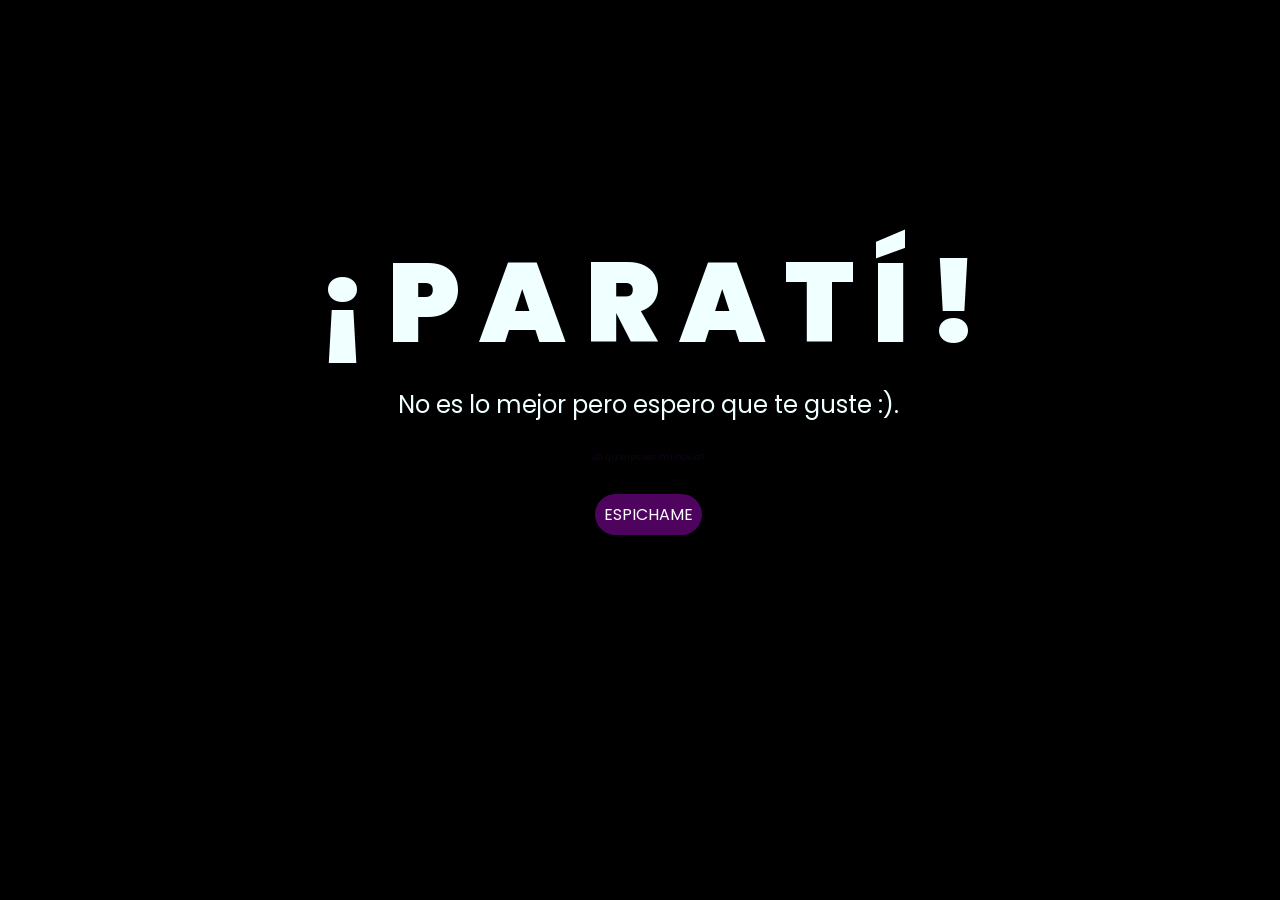
<file: flores-amarillas-tres-main/index.html>
<!DOCTYPE html>
<html lang="es">

<head>
    <meta charset="UTF-8">
    <meta http-equiv="X-UA-Compatible" content="IE=edge">
    <meta name="viewport" content="width=device-width, initial-scale=1.0">
    <link rel="stylesheet" href="css/style.css">
    <link rel="icon" href="img/Nico.png" type="image/x-icon">
    <title>TE AMOO ❣️</title>
</head>

<body>
    <div class="greetings">
        <span>¡</span>
        <span>P</span>
        <span>A</span>
        <span>R</span>
        <span>A</span>
        <span>T</span>
        <span>Í</span>
        <span>!</span>
    </div>
    <div class="description">
        <span>No es lo mejor pero espero que te guste :).</span>
    </div>
    <div class="description">
        <p>¿Si quieres ser mi novia?</p> 
    </div>
    <div class="button">
        <button class="botones">
            <a href="flower.html" style="color: #fff;">ESPICHAME</a>
        </button>
    </div>

</body>

</html>
</file>
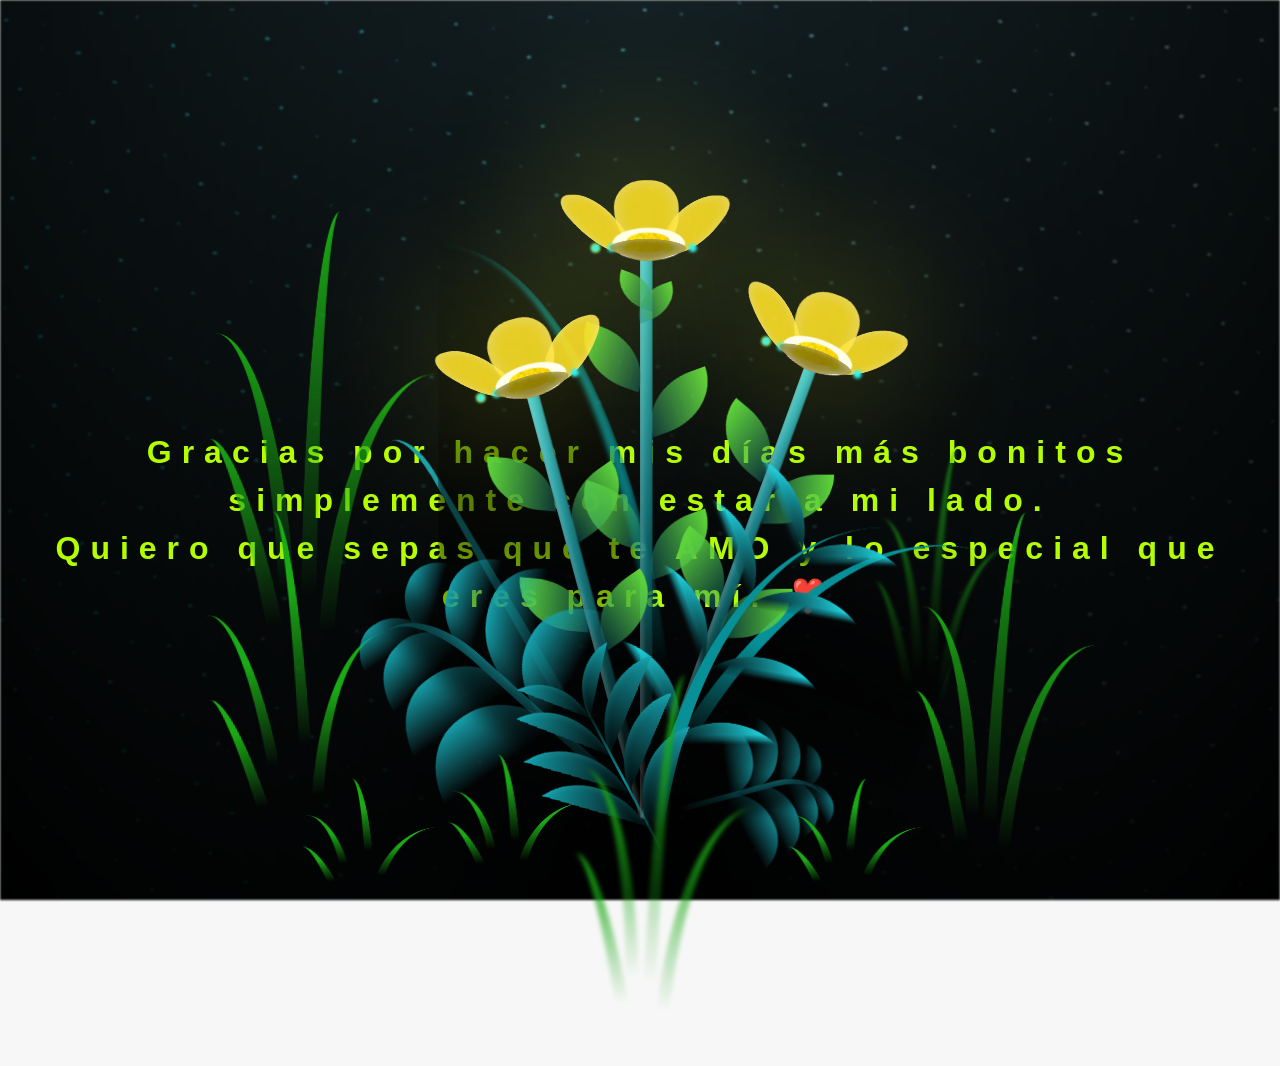
<file: flores-amarillas-tres-main/flower.html>
<!DOCTYPE html>
<html lang="es">
  <head>
    <meta charset="UTF-8" />
    <meta http-equiv="X-UA-Compatible" content="IE=edge" />
    <meta name="viewport" content="width=device-width, initial-scale=1.0" />
    <link rel="stylesheet" href="css/main.css" />
    <link rel="icon" href="img/Nico.png" type="image/x-icon" />
    <title>Flower</title>
  </head>
  <body class="container">
    <audio src="sound/Saiko - COSAS QUE NO TE DIJE (Official Video) - Saiko.mp3" autoplay></audio>
    <div id="lyrics">
     
    </div>
    <h1 class="titulo">Gracias por hacer mis días más bonitos simplemente con estar a mi lado.<br>
        Quiero que sepas que te AMO y lo especial que eres para mí. ❣️</h1>
  
    <div class="night"></div>
    <div class="flowers">
      <div class="flower flower--1">
        <div class="flower__leafs flower__leafs--1">
          <div class="flower__leaf flower__leaf--1"></div>
          <div class="flower__leaf flower__leaf--2"></div>
          <div class="flower__leaf flower__leaf--3"></div>
          <div class="flower__leaf flower__leaf--4"></div>
          <div class="flower__white-circle"></div>

          <div class="flower__light flower__light--1"></div>
          <div class="flower__light flower__light--2"></div>
          <div class="flower__light flower__light--3"></div>
          <div class="flower__light flower__light--4"></div>
          <div class="flower__light flower__light--5"></div>
          <div class="flower__light flower__light--6"></div>
          <div class="flower__light flower__light--7"></div>
          <div class="flower__light flower__light--8"></div>
        </div>
        <div class="flower__line">
          <div class="flower__line__leaf flower__line__leaf--1"></div>
          <div class="flower__line__leaf flower__line__leaf--2"></div>
          <div class="flower__line__leaf flower__line__leaf--3"></div>
          <div class="flower__line__leaf flower__line__leaf--4"></div>
          <div class="flower__line__leaf flower__line__leaf--5"></div>
          <div class="flower__line__leaf flower__line__leaf--6"></div>
        </div>
      </div>

      <div class="flower flower--2">
        <div class="flower__leafs flower__leafs--2">
          <div class="flower__leaf flower__leaf--1"></div>
          <div class="flower__leaf flower__leaf--2"></div>
          <div class="flower__leaf flower__leaf--3"></div>
          <div class="flower__leaf flower__leaf--4"></div>
          <div class="flower__white-circle"></div>

          <div class="flower__light flower__light--1"></div>
          <div class="flower__light flower__light--2"></div>
          <div class="flower__light flower__light--3"></div>
          <div class="flower__light flower__light--4"></div>
          <div class="flower__light flower__light--5"></div>
          <div class="flower__light flower__light--6"></div>
          <div class="flower__light flower__light--7"></div>
          <div class="flower__light flower__light--8"></div>
        </div>
        <div class="flower__line">
          <div class="flower__line__leaf flower__line__leaf--1"></div>
          <div class="flower__line__leaf flower__line__leaf--2"></div>
          <div class="flower__line__leaf flower__line__leaf--3"></div>
          <div class="flower__line__leaf flower__line__leaf--4"></div>
        </div>
      </div>

      <div class="flower flower--3">
        <div class="flower__leafs flower__leafs--3">
          <div class="flower__leaf flower__leaf--1"></div>
          <div class="flower__leaf flower__leaf--2"></div>
          <div class="flower__leaf flower__leaf--3"></div>
          <div class="flower__leaf flower__leaf--4"></div>
          <div class="flower__white-circle"></div>

          <div class="flower__light flower__light--1"></div>
          <div class="flower__light flower__light--2"></div>
          <div class="flower__light flower__light--3"></div>
          <div class="flower__light flower__light--4"></div>
          <div class="flower__light flower__light--5"></div>
          <div class="flower__light flower__light--6"></div>
          <div class="flower__light flower__light--7"></div>
          <div class="flower__light flower__light--8"></div>
        </div>
        <div class="flower__line">
          <div class="flower__line__leaf flower__line__leaf--1"></div>
          <div class="flower__line__leaf flower__line__leaf--2"></div>
          <div class="flower__line__leaf flower__line__leaf--3"></div>
          <div class="flower__line__leaf flower__line__leaf--4"></div>
        </div>
      </div>

      <div class="grow-ans" style="--d: 1.2s">
        <div class="flower__g-long">
          <div class="flower__g-long__top"></div>
          <div class="flower__g-long__bottom"></div>
        </div>
      </div>

      <div class="growing-grass">
        <div class="flower__grass flower__grass--1">
          <div class="flower__grass--top"></div>
          <div class="flower__grass--bottom"></div>
          <div class="flower__grass__leaf flower__grass__leaf--1"></div>
          <div class="flower__grass__leaf flower__grass__leaf--2"></div>
          <div class="flower__grass__leaf flower__grass__leaf--3"></div>
          <div class="flower__grass__leaf flower__grass__leaf--4"></div>
          <div class="flower__grass__leaf flower__grass__leaf--5"></div>
          <div class="flower__grass__leaf flower__grass__leaf--6"></div>
          <div class="flower__grass__leaf flower__grass__leaf--7"></div>
          <div class="flower__grass__leaf flower__grass__leaf--8"></div>
          <div class="flower__grass__overlay"></div>
        </div>
      </div>

      <div class="growing-grass">
        <div class="flower__grass flower__grass--2">
          <div class="flower__grass--top"></div>
          <div class="flower__grass--bottom"></div>
          <div class="flower__grass__leaf flower__grass__leaf--1"></div>
          <div class="flower__grass__leaf flower__grass__leaf--2"></div>
          <div class="flower__grass__leaf flower__grass__leaf--3"></div>
          <div class="flower__grass__leaf flower__grass__leaf--4"></div>
          <div class="flower__grass__leaf flower__grass__leaf--5"></div>
          <div class="flower__grass__leaf flower__grass__leaf--6"></div>
          <div class="flower__grass__leaf flower__grass__leaf--7"></div>
          <div class="flower__grass__leaf flower__grass__leaf--8"></div>
          <div class="flower__grass__overlay"></div>
        </div>
      </div>

      <div class="grow-ans" style="--d: 2.4s">
        <div class="flower__g-right flower__g-right--1">
          <div class="leaf"></div>
        </div>
      </div>

      <div class="grow-ans" style="--d: 2.8s">
        <div class="flower__g-right flower__g-right--2">
          <div class="leaf"></div>
        </div>
      </div>

      <div class="grow-ans" style="--d: 2.8s">
        <div class="flower__g-front">
          <div
            class="flower__g-front__leaf-wrapper flower__g-front__leaf-wrapper--1"
          >
            <div class="flower__g-front__leaf"></div>
          </div>
          <div
            class="flower__g-front__leaf-wrapper flower__g-front__leaf-wrapper--2"
          >
            <div class="flower__g-front__leaf"></div>
          </div>
          <div
            class="flower__g-front__leaf-wrapper flower__g-front__leaf-wrapper--3"
          >
            <div class="flower__g-front__leaf"></div>
          </div>
          <div
            class="flower__g-front__leaf-wrapper flower__g-front__leaf-wrapper--4"
          >
            <div class="flower__g-front__leaf"></div>
          </div>
          <div
            class="flower__g-front__leaf-wrapper flower__g-front__leaf-wrapper--5"
          >
            <div class="flower__g-front__leaf"></div>
          </div>
          <div
            class="flower__g-front__leaf-wrapper flower__g-front__leaf-wrapper--6"
          >
            <div class="flower__g-front__leaf"></div>
          </div>
          <div
            class="flower__g-front__leaf-wrapper flower__g-front__leaf-wrapper--7"
          >
            <div class="flower__g-front__leaf"></div>
          </div>
          <div
            class="flower__g-front__leaf-wrapper flower__g-front__leaf-wrapper--8"
          >
            <div class="flower__g-front__leaf"></div>
          </div>
          <div class="flower__g-front__line"></div>
        </div>
      </div>

      <div class="grow-ans" style="--d: 3.2s">
        <div class="flower__g-fr">
          <div class="leaf"></div>
          <div class="flower__g-fr__leaf flower__g-fr__leaf--1"></div>
          <div class="flower__g-fr__leaf flower__g-fr__leaf--2"></div>
          <div class="flower__g-fr__leaf flower__g-fr__leaf--3"></div>
          <div class="flower__g-fr__leaf flower__g-fr__leaf--4"></div>
          <div class="flower__g-fr__leaf flower__g-fr__leaf--5"></div>
          <div class="flower__g-fr__leaf flower__g-fr__leaf--6"></div>
          <div class="flower__g-fr__leaf flower__g-fr__leaf--7"></div>
          <div class="flower__g-fr__leaf flower__g-fr__leaf--8"></div>
        </div>
      </div>

      <div class="long-g long-g--0">
        <div class="grow-ans" style="--d: 3s">
          <div class="leaf leaf--0"></div>
        </div>
        <div class="grow-ans" style="--d: 2.2s">
          <div class="leaf leaf--1"></div>
        </div>
        <div class="grow-ans" style="--d: 3.4s">
          <div class="leaf leaf--2"></div>
        </div>
        <div class="grow-ans" style="--d: 3.6s">
          <div class="leaf leaf--3"></div>
        </div>
      </div>

      <div class="long-g long-g--1">
        <div class="grow-ans" style="--d: 3.6s">
          <div class="leaf leaf--0"></div>
        </div>
        <div class="grow-ans" style="--d: 3.8s">
          <div class="leaf leaf--1"></div>
        </div>
        <div class="grow-ans" style="--d: 4s">
          <div class="leaf leaf--2"></div>
        </div>
        <div class="grow-ans" style="--d: 4.2s">
          <div class="leaf leaf--3"></div>
        </div>
      </div>

      <div class="long-g long-g--2">
        <div class="grow-ans" style="--d: 4s">
          <div class="leaf leaf--0"></div>
        </div>
        <div class="grow-ans" style="--d: 4.2s">
          <div class="leaf leaf--1"></div>
        </div>
        <div class="grow-ans" style="--d: 4.4s">
          <div class="leaf leaf--2"></div>
        </div>
        <div class="grow-ans" style="--d: 4.6s">
          <div class="leaf leaf--3"></div>
        </div>
      </div>

      <div class="long-g long-g--3">
        <div class="grow-ans" style="--d: 4s">
          <div class="leaf leaf--0"></div>
        </div>
        <div class="grow-ans" style="--d: 4.2s">
          <div class="leaf leaf--1"></div>
        </div>
        <div class="grow-ans" style="--d: 3s">
          <div class="leaf leaf--2"></div>
        </div>
        <div class="grow-ans" style="--d: 3.6s">
          <div class="leaf leaf--3"></div>
        </div>
      </div>

      <div class="long-g long-g--4">
        <div class="grow-ans" style="--d: 4s">
          <div class="leaf leaf--0"></div>
        </div>
        <div class="grow-ans" style="--d: 4.2s">
          <div class="leaf leaf--1"></div>
        </div>
        <div class="grow-ans" style="--d: 3s">
          <div class="leaf leaf--2"></div>
        </div>
        <div class="grow-ans" style="--d: 3.6s">
          <div class="leaf leaf--3"></div>
        </div>
      </div>

      <div class="long-g long-g--5">
        <div class="grow-ans" style="--d: 4s">
          <div class="leaf leaf--0"></div>
        </div>
        <div class="grow-ans" style="--d: 4.2s">
          <div class="leaf leaf--1"></div>
        </div>
        <div class="grow-ans" style="--d: 3s">
          <div class="leaf leaf--2"></div>
        </div>
        <div class="grow-ans" style="--d: 3.6s">
          <div class="leaf leaf--3"></div>
        </div>
      </div>

      <div class="long-g long-g--6">
        <div class="grow-ans" style="--d: 4.2s">
          <div class="leaf leaf--0"></div>
        </div>
        <div class="grow-ans" style="--d: 4.4s">
          <div class="leaf leaf--1"></div>
        </div>
        <div class="grow-ans" style="--d: 4.6s">
          <div class="leaf leaf--2"></div>
        </div>
        <div class="grow-ans" style="--d: 4.8s">
          <div class="leaf leaf--3"></div>
        </div>
      </div>

      <div class="long-g long-g--7">
        <div class="grow-ans" style="--d: 3s">
          <div class="leaf leaf--0"></div>
        </div>
        <div class="grow-ans" style="--d: 3.2s">
          <div class="leaf leaf--1"></div>
        </div>
        <div class="grow-ans" style="--d: 3.5s">
          <div class="leaf leaf--2"></div>
        </div>
        <div class="grow-ans" style="--d: 3.6s">
          <div class="leaf leaf--3"></div>
        </div>
      </div>
    </div>
    <script src="anim.js"></script>
    <script src="main.js"></script>
  </body>
</html>
</file>
<file: flores-amarillas-tres-main/css/style.css>
@import url('https://fonts.googleapis.com/css2?family=Poppins:ital,wght@0,500;1,900&display=swap');
*{
    font-family: 'Poppins',cursive;
}
body{
    color: azure;
    width: 100%;
    height: 82vh;
    display: flex;
    flex-direction: column;
    align-items: center;
    justify-content: center;
    background-color: black;
    /* padding-top: -30; */
}

.botones{
    padding: 9px;
    border-radius: 80px;
    background-color: transparent;
    border: none;
}

.botones a{
    background-color: #4e035e;
    padding: 9px;
    border-radius: 80px;
    -webkit-border-radius: 80px;
    -moz-border-radius: 80px;
    -ms-border-radius: 80px;
    -o-border-radius: 80px;

}

.botones a:focus{
    background-color: rgb(50, 194, 194);
}

.greetings{
    font-size: 7rem;
    font-weight: 900;
}
.greetings > span{
    animation: glow 2.5s ease-in-out infinite;
}
@keyframes glow{
    0%, 100%{
        color: #43006c;
        text-shadow: 0 0 12px #5800a0, 0 0 50px #d63939, 0 0 100px #490476;
    }
    10%, 90%{
        color: #111;
        text-shadow: none;
    }
}
.greetings > span:nth-child(2){
    animation-delay: .2s ;
}
.greetings > span:nth-child(3){
    animation-delay: .4s ;
}
.greetings > span:nth-child(4){
    animation-delay: .6s;
}
.greetings > span:nth-child(5){
    animation-delay: .8s;
}
.greetings > span:nth-child(6){
    animation-delay: 1s;
}
.greetings > span:nth-child(7){
    animation-delay: 1.3s;
}


.description{
    font-size: 1.5rem;
    margin-bottom: 20px;
}

.button a{
    text-decoration: none;
    font-size: 1rem;
    color: #111;
}

@media screen and (max-width:574px){
    .greetings{
        display: block;
        font-size: 4rem;
        font-weight: 800;
        text-align: center;
    }
    .description{
        font-size: 2rem;
    }
    
    .button a{
        font-size: 1rem;
    }
}

p{
    font-size: xx-small;
    color: rgba(25, 2, 38, 0.787);
}
</file>
<file: flores-amarillas-tres-main/css/main.css>
*,
*::after,
*::before {
  padding: 0;
  margin: 0;
  box-sizing: border-box;
}

:root {
  --dark-color: #000;
}

body {
  display: flex;
  align-items: flex-end;
  justify-content: center;
  min-height: 100vh;
  background-color: var(--dark-color);
  overflow: hidden;
  perspective: 1000px;
}

#lyrics {
  font-size: 15px;
  font-family: "Franklin Gothic Medium", "Arial Narrow", Arial, sans-serif;
  color: rgb(255, 255, 255);
  position: absolute;
  margin-bottom: 20%;
  z-index: 1;
  font-weight: unset;
  letter-spacing: 4px;
}
@media only screen and (max-width: 600px) {
  /* Estilos específicos para dispositivos con un ancho máximo de 600px */
  #lyrics {
      font-size: 9px; /* Reduce el tamaño del texto para dispositivos más pequeños */
      margin-bottom: 530px;
      letter-spacing: 3px;
  }

}
.titulo {
  margin-bottom: 280px;
  font-family: "Arial Narrow", Arial, sans-serif;
  color: rgb(179, 255, 0);
  position: absolute;
  font-weight: bold;
  letter-spacing: 10px;
  opacity: 0;
  animation: fadeIn 3s ease-in-out forwards;
  text-align: center;
}
@keyframes fadeIn {
  from {
    opacity: 0;
  }
  to {
    opacity: 1;
  }
}

.night {
  z-index: -1;
  position: absolute;
  left: 50%;
  top: 0;
  transform: translateX(-50%);
  width: 100%;
  height: 100%;
  filter: blur(0.1vmin);
  background-image: radial-gradient(
      ellipse at top,
      transparent 0%,
      var(--dark-color)
    ),
    radial-gradient(
      ellipse at bottom,
      var(--dark-color),
      rgba(145, 233, 255, 0.2)
    ),
    repeating-linear-gradient(
      220deg,
      rgb(0, 0, 0) 0px,
      rgb(0, 0, 0) 19px,
      transparent 19px,
      transparent 22px
    ),
    repeating-linear-gradient(
      189deg,
      rgb(0, 0, 0) 0px,
      rgb(0, 0, 0) 19px,
      transparent 19px,
      transparent 22px
    ),
    repeating-linear-gradient(
      148deg,
      rgb(0, 0, 0) 0px,
      rgb(0, 0, 0) 19px,
      transparent 19px,
      transparent 22px
    ),
    linear-gradient(90deg, rgb(0, 255, 250), rgb(240, 240, 240));
}

.flowers {
  position: relative;
  transform: scale(0.9);
  /*margin-bottom: 100px;
  */
}

@media only screen and (max-width: 600px) {
  /* Estilos específicos para dispositivos con un ancho máximo de 600px */
.flowers {
      font-size: 14px;
      margin-bottom: 35%;
      letter-spacing: 3px;
      transform: scale(1.0);
}

}

.flower {
  position: absolute;
  bottom: 10vmin;
  transform-origin: bottom center;
  z-index: 10;
  --fl-speed: 0.8s;
}
.flower--1 {
  -webkit-animation: moving-flower-1 4s linear infinite;
  animation: moving-flower-1 4s linear infinite;
}
.flower--1 .flower__line {
  height: 70vmin;
  -webkit-animation-delay: 0.3s;
  animation-delay: 0.3s;
}
.flower--1 .flower__line__leaf--1 {
  -webkit-animation: blooming-leaf-right var(--fl-speed) 1.6s backwards;
  animation: blooming-leaf-right var(--fl-speed) 1.6s backwards;
}
.flower--1 .flower__line__leaf--2 {
  -webkit-animation: blooming-leaf-right var(--fl-speed) 1.4s backwards;
  animation: blooming-leaf-right var(--fl-speed) 1.4s backwards;
}
.flower--1 .flower__line__leaf--3 {
  -webkit-animation: blooming-leaf-left var(--fl-speed) 1.2s backwards;
  animation: blooming-leaf-left var(--fl-speed) 1.2s backwards;
}
.flower--1 .flower__line__leaf--4 {
  -webkit-animation: blooming-leaf-left var(--fl-speed) 1s backwards;
  animation: blooming-leaf-left var(--fl-speed) 1s backwards;
}
.flower--1 .flower__line__leaf--5 {
  -webkit-animation: blooming-leaf-right var(--fl-speed) 1.8s backwards;
  animation: blooming-leaf-right var(--fl-speed) 1.8s backwards;
}
.flower--1 .flower__line__leaf--6 {
  -webkit-animation: blooming-leaf-left var(--fl-speed) 2s backwards;
  animation: blooming-leaf-left var(--fl-speed) 2s backwards;
}
.flower--2 {
  left: 50%;
  transform: rotate(20deg);
  -webkit-animation: moving-flower-2 4s linear infinite;
  animation: moving-flower-2 4s linear infinite;
}
.flower--2 .flower__line {
  height: 60vmin;
  -webkit-animation-delay: 0.6s;
  animation-delay: 0.6s;
}
.flower--2 .flower__line__leaf--1 {
  -webkit-animation: blooming-leaf-right var(--fl-speed) 1.9s backwards;
  animation: blooming-leaf-right var(--fl-speed) 1.9s backwards;
}
.flower--2 .flower__line__leaf--2 {
  -webkit-animation: blooming-leaf-right var(--fl-speed) 1.7s backwards;
  animation: blooming-leaf-right var(--fl-speed) 1.7s backwards;
}
.flower--2 .flower__line__leaf--3 {
  -webkit-animation: blooming-leaf-left var(--fl-speed) 1.5s backwards;
  animation: blooming-leaf-left var(--fl-speed) 1.5s backwards;
}
.flower--2 .flower__line__leaf--4 {
  -webkit-animation: blooming-leaf-left var(--fl-speed) 1.3s backwards;
  animation: blooming-leaf-left var(--fl-speed) 1.3s backwards;
}
.flower--3 {
  left: 50%;
  transform: rotate(-15deg);
  -webkit-animation: moving-flower-3 4s linear infinite;
  animation: moving-flower-3 4s linear infinite;
}
.flower--3 .flower__line {
  -webkit-animation-delay: 0.9s;
  animation-delay: 0.9s;
}
.flower--3 .flower__line__leaf--1 {
  -webkit-animation: blooming-leaf-right var(--fl-speed) 2.5s backwards;
  animation: blooming-leaf-right var(--fl-speed) 2.5s backwards;
}
.flower--3 .flower__line__leaf--2 {
  -webkit-animation: blooming-leaf-right var(--fl-speed) 2.3s backwards;
  animation: blooming-leaf-right var(--fl-speed) 2.3s backwards;
}
.flower--3 .flower__line__leaf--3 {
  -webkit-animation: blooming-leaf-left var(--fl-speed) 2.1s backwards;
  animation: blooming-leaf-left var(--fl-speed) 2.1s backwards;
}
.flower--3 .flower__line__leaf--4 {
  -webkit-animation: blooming-leaf-left var(--fl-speed) 1.9s backwards;
  animation: blooming-leaf-left var(--fl-speed) 1.9s backwards;
}
.flower__leafs {
  position: relative;
  -webkit-animation: blooming-flower 2s backwards;
  animation: blooming-flower 2s backwards;
}
.flower__leafs--1 {
  -webkit-animation-delay: 1.1s;
  animation-delay: 1.1s;
}
.flower__leafs--2 {
  -webkit-animation-delay: 1.4s;
  animation-delay: 1.4s;
}
.flower__leafs--3 {
  -webkit-animation-delay: 1.7s;
  animation-delay: 1.7s;
}
.flower__leafs::after {
  content: "";
  position: absolute;
  left: 0;
  top: 0;
  transform: translate(-50%, -100%);
  width: 8vmin;
  height: 8vmin;
  background-color: #f9fd25;
  /* background-color: #fd2525; */
  filter: blur(10vmin);
}
.flower__leaf {
  position: absolute;
  bottom: 0;
  left: 50%;
  width: 8vmin;
  height: 11vmin;
  border-radius: 51% 49% 47% 53%/44% 45% 55% 69%;
  background-color: #253bfd;
  background-color: #fddd25;
  transform-origin: bottom center;
  opacity: 0.9;
  box-shadow: inset 0 0 2vmin rgba(255, 255, 255, 0.5);
}
.flower__leaf--1 {
  transform: translate(-10%, 1%) rotateY(40deg) rotateX(-50deg);
}
.flower__leaf--2 {
  transform: translate(-50%, -4%) rotateX(40deg);
}
.flower__leaf--3 {
  transform: translate(-90%, 0%) rotateY(45deg) rotateX(50deg);
}
.flower__leaf--4 {
  width: 8vmin;
  height: 8vmin;
  transform-origin: bottom left;
  border-radius: 4vmin 10vmin 4vmin 4vmin;
  transform: translate(0%, 18%) rotateX(70deg) rotate(-43deg);
  background-color: #7c6901;
  z-index: 1;
  opacity: 0.8;
}
.flower__white-circle {
  position: absolute;
  left: -3.5vmin;
  top: -3vmin;
  width: 9vmin;
  height: 4vmin;
  border-radius: 50%;
  background-color: #fff;
}
.flower__white-circle::after {
  content: "";
  position: absolute;
  left: 50%;
  top: 45%;
  transform: translate(-50%, -50%);
  width: 60%;
  height: 60%;
  border-radius: inherit;
  background-image: repeating-linear-gradient(
      135deg,
      rgba(0, 0, 0, 0.03) 0px,
      rgba(0, 0, 0, 0.03) 1px,
      transparent 1px,
      transparent 12px
    ),
    repeating-linear-gradient(
      45deg,
      rgba(0, 0, 0, 0.03) 0px,
      rgba(0, 0, 0, 0.03) 1px,
      transparent 1px,
      transparent 12px
    ),
    repeating-linear-gradient(
      67.5deg,
      rgba(0, 0, 0, 0.03) 0px,
      rgba(0, 0, 0, 0.03) 1px,
      transparent 1px,
      transparent 12px
    ),
    repeating-linear-gradient(
      135deg,
      rgba(0, 0, 0, 0.03) 0px,
      rgba(0, 0, 0, 0.03) 1px,
      transparent 1px,
      transparent 12px
    ),
    repeating-linear-gradient(
      45deg,
      rgba(0, 0, 0, 0.03) 0px,
      rgba(0, 0, 0, 0.03) 1px,
      transparent 1px,
      transparent 12px
    ),
    repeating-linear-gradient(
      112.5deg,
      rgba(0, 0, 0, 0.03) 0px,
      rgba(0, 0, 0, 0.03) 1px,
      transparent 1px,
      transparent 12px
    ),
    repeating-linear-gradient(
      112.5deg,
      rgba(0, 0, 0, 0.03) 0px,
      rgba(0, 0, 0, 0.03) 1px,
      transparent 1px,
      transparent 12px
    ),
    repeating-linear-gradient(
      45deg,
      rgba(0, 0, 0, 0.03) 0px,
      rgba(0, 0, 0, 0.03) 1px,
      transparent 1px,
      transparent 12px
    ),
    repeating-linear-gradient(
      22.5deg,
      rgba(0, 0, 0, 0.03) 0px,
      rgba(0, 0, 0, 0.03) 1px,
      transparent 1px,
      transparent 12px
    ),
    repeating-linear-gradient(
      45deg,
      rgba(0, 0, 0, 0.03) 0px,
      rgba(0, 0, 0, 0.03) 1px,
      transparent 1px,
      transparent 12px
    ),
    repeating-linear-gradient(
      22.5deg,
      rgba(0, 0, 0, 0.03) 0px,
      rgba(0, 0, 0, 0.03) 1px,
      transparent 1px,
      transparent 12px
    ),
    repeating-linear-gradient(
      135deg,
      rgba(0, 0, 0, 0.03) 0px,
      rgba(0, 0, 0, 0.03) 1px,
      transparent 1px,
      transparent 12px
    ),
    repeating-linear-gradient(
      157.5deg,
      rgba(0, 0, 0, 0.03) 0px,
      rgba(0, 0, 0, 0.03) 1px,
      transparent 1px,
      transparent 12px
    ),
    repeating-linear-gradient(
      67.5deg,
      rgba(0, 0, 0, 0.03) 0px,
      rgba(0, 0, 0, 0.03) 1px,
      transparent 1px,
      transparent 12px
    ),
    repeating-linear-gradient(
      67.5deg,
      rgba(0, 0, 0, 0.03) 0px,
      rgba(0, 0, 0, 0.03) 1px,
      transparent 1px,
      transparent 12px
    ),
    linear-gradient(90deg, rgb(255, 235, 18), rgb(255, 206, 0));
}
.flower__line {
  height: 55vmin;
  width: 1.5vmin;
  background-image: linear-gradient(
      to left,
      rgba(0, 0, 0, 0.2),
      transparent,
      rgba(255, 255, 255, 0.2)
    ),
    linear-gradient(to top, transparent 10%, #14757a, #39c6d6);
  box-shadow: inset 0 0 2px rgba(0, 0, 0, 0.5);
  -webkit-animation: grow-flower-tree 4s backwards;
  animation: grow-flower-tree 4s backwards;
}
.flower__line__leaf {
  --w: 7vmin;
  --h: calc(var(--w) + 2vmin);
  position: absolute;
  top: 20%;
  left: 90%;
  width: var(--w);
  height: var(--h);
  border-top-right-radius: var(--h);
  border-bottom-left-radius: var(--h);
  background-image: linear-gradient(to top, rgba(20, 117, 122, 0.4), #5ed639);
}
.flower__line__leaf--1 {
  transform: rotate(70deg) rotateY(30deg);
}
.flower__line__leaf--2 {
  top: 45%;
  transform: rotate(70deg) rotateY(30deg);
}
.flower__line__leaf--3,
.flower__line__leaf--4,
.flower__line__leaf--6 {
  border-top-right-radius: 0;
  border-bottom-left-radius: 0;
  border-top-left-radius: var(--h);
  border-bottom-right-radius: var(--h);
  left: -460%;
  top: 12%;
  transform: rotate(-70deg) rotateY(30deg);
}
.flower__line__leaf--4 {
  top: 40%;
}
.flower__line__leaf--5 {
  top: 0;
  transform-origin: left;
  transform: rotate(70deg) rotateY(30deg) scale(0.6);
}
.flower__line__leaf--6 {
  top: -2%;
  left: -450%;
  transform-origin: right;
  transform: rotate(-70deg) rotateY(30deg) scale(0.6);
}
.flower__light {
  position: absolute;
  bottom: 0vmin;
  width: 1vmin;
  height: 1vmin;
  background-color: rgb(255, 251, 0);
  border-radius: 50%;
  filter: blur(0.2vmin);
  -webkit-animation: light-ans 4s linear infinite backwards;
  animation: light-ans 4s linear infinite backwards;
}
.flower__light:nth-child(odd) {
  background-color: #23f0ff;
}
.flower__light--1 {
  left: -2vmin;
  -webkit-animation-delay: 1s;
  animation-delay: 1s;
}
.flower__light--2 {
  left: 3vmin;
  -webkit-animation-delay: 0.5s;
  animation-delay: 0.5s;
}
.flower__light--3 {
  left: -6vmin;
  -webkit-animation-delay: 0.3s;
  animation-delay: 0.3s;
}
.flower__light--4 {
  left: 6vmin;
  -webkit-animation-delay: 0.9s;
  animation-delay: 0.9s;
}
.flower__light--5 {
  left: -1vmin;
  -webkit-animation-delay: 1.5s;
  animation-delay: 1.5s;
}
.flower__light--6 {
  left: -4vmin;
  -webkit-animation-delay: 3s;
  animation-delay: 3s;
}
.flower__light--7 {
  left: 3vmin;
  -webkit-animation-delay: 2s;
  animation-delay: 2s;
}
.flower__light--8 {
  left: -6vmin;
  -webkit-animation-delay: 3.5s;
  animation-delay: 3.5s;
}
.flower__grass {
  --c: #159faa;
  --line-w: 1.5vmin;
  position: absolute;
  bottom: 12vmin;
  left: -7vmin;
  display: flex;
  flex-direction: column;
  align-items: flex-end;
  z-index: 20;
  transform-origin: bottom center;
  transform: rotate(-48deg) rotateY(40deg);
}
.flower__grass--1 {
  -webkit-animation: moving-grass 2s linear infinite;
  animation: moving-grass 2s linear infinite;
}
.flower__grass--2 {
  left: 2vmin;
  bottom: 10vmin;
  transform: scale(0.5) rotate(75deg) rotateX(10deg) rotateY(-200deg);
  opacity: 0.8;
  z-index: 0;
  -webkit-animation: moving-grass--2 1.5s linear infinite;
  animation: moving-grass--2 1.5s linear infinite;
}
.flower__grass--top {
  width: 7vmin;
  height: 10vmin;
  border-top-right-radius: 100%;
  border-right: var(--line-w) solid var(--c);
  transform-origin: bottom center;
  transform: rotate(-2deg);
}
.flower__grass--bottom {
  margin-top: -2px;
  width: var(--line-w);
  height: 25vmin;
  background-image: linear-gradient(to top, transparent, var(--c));
}
.flower__grass__leaf {
  --size: 10vmin;
  position: absolute;
  width: calc(var(--size) * 2.1);
  height: var(--size);
  border-top-left-radius: var(--size);
  border-top-right-radius: var(--size);
  background-image: linear-gradient(
    to top,
    transparent,
    transparent 30%,
    var(--c)
  );
  z-index: 100;
}
.flower__grass__leaf--1 {
  top: -6%;
  left: 30%;
  --size: 6vmin;
  transform: rotate(-20deg);
  -webkit-animation: growing-grass-ans--1 2s 2.6s backwards;
  animation: growing-grass-ans--1 2s 2.6s backwards;
}
@-webkit-keyframes growing-grass-ans--1 {
  0% {
    transform-origin: bottom left;
    transform: rotate(-20deg) scale(0);
  }
}
@keyframes growing-grass-ans--1 {
  0% {
    transform-origin: bottom left;
    transform: rotate(-20deg) scale(0);
  }
}
.flower__grass__leaf--2 {
  top: -5%;
  left: -110%;
  --size: 6vmin;
  transform: rotate(10deg);
  -webkit-animation: growing-grass-ans--2 2s 2.4s linear backwards;
  animation: growing-grass-ans--2 2s 2.4s linear backwards;
}
@-webkit-keyframes growing-grass-ans--2 {
  0% {
    transform-origin: bottom right;
    transform: rotate(10deg) scale(0);
  }
}
@keyframes growing-grass-ans--2 {
  0% {
    transform-origin: bottom right;
    transform: rotate(10deg) scale(0);
  }
}
.flower__grass__leaf--3 {
  top: 5%;
  left: 60%;
  --size: 8vmin;
  transform: rotate(-18deg) rotateX(-20deg);
  -webkit-animation: growing-grass-ans--3 2s 2.2s linear backwards;
  animation: growing-grass-ans--3 2s 2.2s linear backwards;
}
@-webkit-keyframes growing-grass-ans--3 {
  0% {
    transform-origin: bottom left;
    transform: rotate(-18deg) rotateX(-20deg) scale(0);
  }
}
@keyframes growing-grass-ans--3 {
  0% {
    transform-origin: bottom left;
    transform: rotate(-18deg) rotateX(-20deg) scale(0);
  }
}
.flower__grass__leaf--4 {
  top: 6%;
  left: -135%;
  --size: 8vmin;
  transform: rotate(2deg);
  -webkit-animation: growing-grass-ans--4 2s 2s linear backwards;
  animation: growing-grass-ans--4 2s 2s linear backwards;
}
@-webkit-keyframes growing-grass-ans--4 {
  0% {
    transform-origin: bottom right;
    transform: rotate(2deg) scale(0);
  }
}
@keyframes growing-grass-ans--4 {
  0% {
    transform-origin: bottom right;
    transform: rotate(2deg) scale(0);
  }
}
.flower__grass__leaf--5 {
  top: 20%;
  left: 60%;
  --size: 10vmin;
  transform: rotate(-24deg) rotateX(-20deg);
  -webkit-animation: growing-grass-ans--5 2s 1.8s linear backwards;
  animation: growing-grass-ans--5 2s 1.8s linear backwards;
}
@-webkit-keyframes growing-grass-ans--5 {
  0% {
    transform-origin: bottom left;
    transform: rotate(-24deg) rotateX(-20deg) scale(0);
  }
}
@keyframes growing-grass-ans--5 {
  0% {
    transform-origin: bottom left;
    transform: rotate(-24deg) rotateX(-20deg) scale(0);
  }
}
.flower__grass__leaf--6 {
  top: 22%;
  left: -180%;
  --size: 10vmin;
  transform: rotate(10deg);
  -webkit-animation: growing-grass-ans--6 2s 1.6s linear backwards;
  animation: growing-grass-ans--6 2s 1.6s linear backwards;
}
@-webkit-keyframes growing-grass-ans--6 {
  0% {
    transform-origin: bottom right;
    transform: rotate(10deg) scale(0);
  }
}
@keyframes growing-grass-ans--6 {
  0% {
    transform-origin: bottom right;
    transform: rotate(10deg) scale(0);
  }
}
.flower__grass__leaf--7 {
  top: 39%;
  left: 70%;
  --size: 10vmin;
  transform: rotate(-10deg);
  -webkit-animation: growing-grass-ans--7 2s 1.4s linear backwards;
  animation: growing-grass-ans--7 2s 1.4s linear backwards;
}
@-webkit-keyframes growing-grass-ans--7 {
  0% {
    transform-origin: bottom left;
    transform: rotate(-10deg) scale(0);
  }
}
@keyframes growing-grass-ans--7 {
  0% {
    transform-origin: bottom left;
    transform: rotate(-10deg) scale(0);
  }
}
.flower__grass__leaf--8 {
  top: 40%;
  left: -215%;
  --size: 11vmin;
  transform: rotate(10deg);
  -webkit-animation: growing-grass-ans--8 2s 1.2s linear backwards;
  animation: growing-grass-ans--8 2s 1.2s linear backwards;
}
@-webkit-keyframes growing-grass-ans--8 {
  0% {
    transform-origin: bottom right;
    transform: rotate(10deg) scale(0);
  }
}
@keyframes growing-grass-ans--8 {
  0% {
    transform-origin: bottom right;
    transform: rotate(10deg) scale(0);
  }
}
.flower__grass__overlay {
  position: absolute;
  top: -10%;
  right: 0%;
  width: 100%;
  height: 100%;
  background-color: rgba(0, 0, 0, 0.6);
  filter: blur(1.5vmin);
  z-index: 100;
}
.flower__g-long {
  --w: 2vmin;
  --h: 6vmin;
  --c: #159faa;
  position: absolute;
  bottom: 10vmin;
  left: -3vmin;
  transform-origin: bottom center;
  transform: rotate(-30deg) rotateY(-20deg);
  display: flex;
  flex-direction: column;
  align-items: flex-end;
  -webkit-animation: flower-g-long-ans 3s linear infinite;
  animation: flower-g-long-ans 3s linear infinite;
}
@-webkit-keyframes flower-g-long-ans {
  0%,
  100% {
    transform: rotate(-30deg) rotateY(-20deg);
  }
  50% {
    transform: rotate(-32deg) rotateY(-20deg);
  }
}
@keyframes flower-g-long-ans {
  0%,
  100% {
    transform: rotate(-30deg) rotateY(-20deg);
  }
  50% {
    transform: rotate(-32deg) rotateY(-20deg);
  }
}
.flower__g-long__top {
  top: calc(var(--h) * -1);
  width: calc(var(--w) + 1vmin);
  height: var(--h);
  border-top-right-radius: 100%;
  border-right: 0.7vmin solid var(--c);
  transform: translate(-0.7vmin, 1vmin);
}
.flower__g-long__bottom {
  width: var(--w);
  height: 50vmin;
  transform-origin: bottom center;
  background-image: linear-gradient(to top, transparent 30%, var(--c));
  box-shadow: inset 0 0 2px rgba(0, 0, 0, 0.5);
  -webkit-clip-path: polygon(35% 0, 65% 1%, 100% 100%, 0% 100%);
  clip-path: polygon(35% 0, 65% 1%, 100% 100%, 0% 100%);
}
.flower__g-right {
  position: absolute;
  bottom: 6vmin;
  left: -2vmin;
  transform-origin: bottom left;
  transform: rotate(20deg);
}
.flower__g-right .leaf {
  width: 30vmin;
  height: 50vmin;
  border-top-left-radius: 100%;
  border-left: 2vmin solid #079097;
  background-image: linear-gradient(
    to bottom,
    transparent,
    var(--dark-color) 60%
  );
  -webkit-mask-image: linear-gradient(to top, transparent 30%, #079097 60%);
}
.flower__g-right--1 {
  -webkit-animation: flower-g-right-ans 2.5s linear infinite;
  animation: flower-g-right-ans 2.5s linear infinite;
}
.flower__g-right--2 {
  left: 5vmin;
  transform: rotateY(-180deg);
  -webkit-animation: flower-g-right-ans--2 3s linear infinite;
  animation: flower-g-right-ans--2 3s linear infinite;
}
.flower__g-right--2 .leaf {
  height: 75vmin;
  filter: blur(0.3vmin);
  opacity: 0.8;
}
@-webkit-keyframes flower-g-right-ans {
  0%,
  100% {
    transform: rotate(20deg);
  }
  50% {
    transform: rotate(24deg) rotateX(-20deg);
  }
}
@keyframes flower-g-right-ans {
  0%,
  100% {
    transform: rotate(20deg);
  }
  50% {
    transform: rotate(24deg) rotateX(-20deg);
  }
}
@-webkit-keyframes flower-g-right-ans--2 {
  0%,
  100% {
    transform: rotateY(-180deg) rotate(0deg) rotateX(-20deg);
  }
  50% {
    transform: rotateY(-180deg) rotate(6deg) rotateX(-20deg);
  }
}
@keyframes flower-g-right-ans--2 {
  0%,
  100% {
    transform: rotateY(-180deg) rotate(0deg) rotateX(-20deg);
  }
  50% {
    transform: rotateY(-180deg) rotate(6deg) rotateX(-20deg);
  }
}
.flower__g-front {
  position: absolute;
  bottom: 6vmin;
  left: 2.5vmin;
  z-index: 100;
  transform-origin: bottom center;
  transform: rotate(-28deg) rotateY(30deg) scale(1.04);
  -webkit-animation: flower__g-front-ans 2s linear infinite;
  animation: flower__g-front-ans 2s linear infinite;
}
@-webkit-keyframes flower__g-front-ans {
  0%,
  100% {
    transform: rotate(-28deg) rotateY(30deg) scale(1.04);
  }
  50% {
    transform: rotate(-35deg) rotateY(40deg) scale(1.04);
  }
}
@keyframes flower__g-front-ans {
  0%,
  100% {
    transform: rotate(-28deg) rotateY(30deg) scale(1.04);
  }
  50% {
    transform: rotate(-35deg) rotateY(40deg) scale(1.04);
  }
}
.flower__g-front__line {
  width: 0.3vmin;
  height: 20vmin;
  background-image: linear-gradient(
    to top,
    transparent,
    #079097,
    transparent 100%
  );
  position: relative;
}
.flower__g-front__leaf-wrapper {
  position: absolute;
  top: 0;
  left: 0;
  transform-origin: bottom left;
  transform: rotate(10deg);
}
.flower__g-front__leaf-wrapper:nth-child(even) {
  left: 0vmin;
  transform: rotateY(-180deg) rotate(5deg);
  -webkit-animation: flower__g-front__leaf-left-ans 1s ease-in backwards;
  animation: flower__g-front__leaf-left-ans 1s ease-in backwards;
}
.flower__g-front__leaf-wrapper:nth-child(odd) {
  -webkit-animation: flower__g-front__leaf-ans 1s ease-in backwards;
  animation: flower__g-front__leaf-ans 1s ease-in backwards;
}
.flower__g-front__leaf-wrapper--1 {
  top: -8vmin;
  transform: scale(0.7);
  -webkit-animation: flower__g-front__leaf-ans 1s 5.5s ease-in backwards !important;
  animation: flower__g-front__leaf-ans 1s 5.5s ease-in backwards !important;
}
.flower__g-front__leaf-wrapper--2 {
  top: -8vmin;
  transform: rotateY(-180deg) scale(0.7) !important;
  -webkit-animation: flower__g-front__leaf-left-ans-2 1s 4.6s ease-in backwards !important;
  animation: flower__g-front__leaf-left-ans-2 1s 4.6s ease-in backwards !important;
}
.flower__g-front__leaf-wrapper--3 {
  top: -3vmin;
  -webkit-animation: flower__g-front__leaf-ans 1s 4.6s ease-in backwards;
  animation: flower__g-front__leaf-ans 1s 4.6s ease-in backwards;
}
.flower__g-front__leaf-wrapper--4 {
  top: -3vmin;
  transform: rotateY(-180deg) scale(0.9) !important;
  -webkit-animation: flower__g-front__leaf-left-ans-2 1s 4.6s ease-in backwards !important;
  animation: flower__g-front__leaf-left-ans-2 1s 4.6s ease-in backwards !important;
}
@-webkit-keyframes flower__g-front__leaf-left-ans-2 {
  0% {
    transform: rotateY(-180deg) scale(0);
  }
}
@keyframes flower__g-front__leaf-left-ans-2 {
  0% {
    transform: rotateY(-180deg) scale(0);
  }
}
.flower__g-front__leaf-wrapper--5,
.flower__g-front__leaf-wrapper--6 {
  top: 2vmin;
}
.flower__g-front__leaf-wrapper--7,
.flower__g-front__leaf-wrapper--8 {
  top: 6.5vmin;
}
.flower__g-front__leaf-wrapper--2 {
  -webkit-animation-delay: 5.2s !important;
  animation-delay: 5.2s !important;
}
.flower__g-front__leaf-wrapper--3 {
  -webkit-animation-delay: 4.9s !important;
  animation-delay: 4.9s !important;
}
.flower__g-front__leaf-wrapper--5 {
  -webkit-animation-delay: 4.3s !important;
  animation-delay: 4.3s !important;
}
.flower__g-front__leaf-wrapper--6 {
  -webkit-animation-delay: 4.1s !important;
  animation-delay: 4.1s !important;
}
.flower__g-front__leaf-wrapper--7 {
  -webkit-animation-delay: 3.8s !important;
  animation-delay: 3.8s !important;
}
.flower__g-front__leaf-wrapper--8 {
  -webkit-animation-delay: 3.5s !important;
  animation-delay: 3.5s !important;
}
@-webkit-keyframes flower__g-front__leaf-ans {
  0% {
    transform: rotate(10deg) scale(0);
  }
}
@keyframes flower__g-front__leaf-ans {
  0% {
    transform: rotate(10deg) scale(0);
  }
}
@-webkit-keyframes flower__g-front__leaf-left-ans {
  0% {
    transform: rotateY(-180deg) rotate(5deg) scale(0);
  }
}
@keyframes flower__g-front__leaf-left-ans {
  0% {
    transform: rotateY(-180deg) rotate(5deg) scale(0);
  }
}
.flower__g-front__leaf {
  width: 10vmin;
  height: 10vmin;
  border-radius: 100% 0% 0% 100%/100% 100% 0% 0%;
  box-shadow: inset 0 2px 1vmin hsla(184deg, 97%, 58%, 0.2);
  background-image: linear-gradient(
      to bottom left,
      transparent,
      var(--dark-color)
    ),
    linear-gradient(to bottom right, #159faa 50%, transparent 50%, transparent);
  -webkit-mask-image: linear-gradient(
    to bottom right,
    #159faa 50%,
    transparent 50%,
    transparent
  );
  mask-image: linear-gradient(
    to bottom right,
    #159faa 50%,
    transparent 50%,
    transparent
  );
}
.flower__g-fr {
  position: absolute;
  bottom: -4vmin;
  left: vmin;
  transform-origin: bottom left;
  z-index: 10;
  -webkit-animation: flower__g-fr-ans 2s linear infinite;
  animation: flower__g-fr-ans 2s linear infinite;
}
@-webkit-keyframes flower__g-fr-ans {
  0%,
  100% {
    transform: rotate(2deg);
  }
  50% {
    transform: rotate(4deg);
  }
}
@keyframes flower__g-fr-ans {
  0%,
  100% {
    transform: rotate(2deg);
  }
  50% {
    transform: rotate(4deg);
  }
}
.flower__g-fr .leaf {
  width: 30vmin;
  height: 50vmin;
  border-top-left-radius: 100%;
  border-left: 2vmin solid #079097;
  -webkit-mask-image: linear-gradient(to top, transparent 25%, #079097 50%);
  position: relative;
  z-index: 1;
}
.flower__g-fr__leaf {
  position: absolute;
  top: 0;
  left: 0;
  width: 10vmin;
  height: 10vmin;
  border-radius: 100% 0% 0% 100%/100% 100% 0% 0%;
  box-shadow: inset 0 2px 1vmin hsla(184deg, 97%, 58%, 0.2);
  background-image: linear-gradient(
      to bottom left,
      transparent,
      var(--dark-color) 98%
    ),
    linear-gradient(to bottom right, #23f0ff 45%, transparent 50%, transparent);
  -webkit-mask-image: linear-gradient(
    135deg,
    #159faa 40%,
    transparent 50%,
    transparent
  );
}
.flower__g-fr__leaf--1 {
  left: 20vmin;
  transform: rotate(45deg);
  -webkit-animation: flower__g-fr-leaft-ans-1 0.5s 5.2s linear backwards;
  animation: flower__g-fr-leaft-ans-1 0.5s 5.2s linear backwards;
}
@-webkit-keyframes flower__g-fr-leaft-ans-1 {
  0% {
    transform-origin: left;
    transform: rotate(45deg) scale(0);
  }
}
@keyframes flower__g-fr-leaft-ans-1 {
  0% {
    transform-origin: left;
    transform: rotate(45deg) scale(0);
  }
}
.flower__g-fr__leaf--2 {
  left: 12vmin;
  top: -7vmin;
  transform: rotate(25deg) rotateY(-180deg);
  -webkit-animation: flower__g-fr-leaft-ans-6 0.5s 5s linear backwards;
  animation: flower__g-fr-leaft-ans-6 0.5s 5s linear backwards;
}
.flower__g-fr__leaf--3 {
  left: 15vmin;
  top: 6vmin;
  transform: rotate(55deg);
  -webkit-animation: flower__g-fr-leaft-ans-5 0.5s 4.8s linear backwards;
  animation: flower__g-fr-leaft-ans-5 0.5s 4.8s linear backwards;
}
.flower__g-fr__leaf--4 {
  left: 6vmin;
  top: -2vmin;
  transform: rotate(25deg) rotateY(-180deg);
  -webkit-animation: flower__g-fr-leaft-ans-6 0.5s 4.6s linear backwards;
  animation: flower__g-fr-leaft-ans-6 0.5s 4.6s linear backwards;
}
.flower__g-fr__leaf--5 {
  left: 10vmin;
  top: 14vmin;
  transform: rotate(55deg);
  -webkit-animation: flower__g-fr-leaft-ans-5 0.5s 4.4s linear backwards;
  animation: flower__g-fr-leaft-ans-5 0.5s 4.4s linear backwards;
}
@-webkit-keyframes flower__g-fr-leaft-ans-5 {
  0% {
    transform-origin: left;
    transform: rotate(55deg) scale(0);
  }
}
@keyframes flower__g-fr-leaft-ans-5 {
  0% {
    transform-origin: left;
    transform: rotate(55deg) scale(0);
  }
}
.flower__g-fr__leaf--6 {
  left: 0vmin;
  top: 6vmin;
  transform: rotate(25deg) rotateY(-180deg);
  -webkit-animation: flower__g-fr-leaft-ans-6 0.5s 4.2s linear backwards;
  animation: flower__g-fr-leaft-ans-6 0.5s 4.2s linear backwards;
}
@-webkit-keyframes flower__g-fr-leaft-ans-6 {
  0% {
    transform-origin: right;
    transform: rotate(25deg) rotateY(-180deg) scale(0);
  }
}
@keyframes flower__g-fr-leaft-ans-6 {
  0% {
    transform-origin: right;
    transform: rotate(25deg) rotateY(-180deg) scale(0);
  }
}
.flower__g-fr__leaf--7 {
  left: 5vmin;
  top: 22vmin;
  transform: rotate(45deg);
  -webkit-animation: flower__g-fr-leaft-ans-7 0.5s 4s linear backwards;
  animation: flower__g-fr-leaft-ans-7 0.5s 4s linear backwards;
}
@-webkit-keyframes flower__g-fr-leaft-ans-7 {
  0% {
    transform-origin: left;
    transform: rotate(45deg) scale(0);
  }
}
@keyframes flower__g-fr-leaft-ans-7 {
  0% {
    transform-origin: left;
    transform: rotate(45deg) scale(0);
  }
}
.flower__g-fr__leaf--8 {
  left: -4vmin;
  top: 15vmin;
  transform: rotate(15deg) rotateY(-180deg);
  -webkit-animation: flower__g-fr-leaft-ans-8 0.5s 3.8s linear backwards;
  animation: flower__g-fr-leaft-ans-8 0.5s 3.8s linear backwards;
}
@-webkit-keyframes flower__g-fr-leaft-ans-8 {
  0% {
    transform-origin: right;
    transform: rotate(15deg) rotateY(-180deg) scale(0);
  }
}
@keyframes flower__g-fr-leaft-ans-8 {
  0% {
    transform-origin: right;
    transform: rotate(15deg) rotateY(-180deg) scale(0);
  }
}

.long-g {
  position: absolute;
  bottom: 25vmin;
  left: -42vmin;
  transform-origin: bottom left;
}
.long-g--1 {
  bottom: 0vmin;
  transform: scale(0.8) rotate(-5deg);
}
.long-g--1 .leaf {
  -webkit-mask-image: linear-gradient(
    to top,
    transparent 40%,
    #079097 80%
  ) !important;
}
.long-g--1 .leaf--1 {
  --w: 5vmin;
  --h: 60vmin;
  left: -2vmin;
  transform: rotate(3deg) rotateY(-180deg);
}
.long-g--2,
.long-g--3 {
  bottom: -3vmin;
  left: -35vmin;
  transform-origin: center;
  transform: scale(0.6) rotateX(60deg);
}
.long-g--2 .leaf,
.long-g--3 .leaf {
  -webkit-mask-image: linear-gradient(
    to top,
    transparent 50%,
    #079097 80%
  ) !important;
}
.long-g--2 .leaf--1,
.long-g--3 .leaf--1 {
  left: -1vmin;
  transform: rotateY(-180deg);
}
.long-g--3 {
  left: -17vmin;
  bottom: 0vmin;
}
.long-g--3 .leaf {
  -webkit-mask-image: linear-gradient(
    to top,
    transparent 40%,
    #079097 80%
  ) !important;
}
.long-g--4 {
  left: 25vmin;
  bottom: -3vmin;
  transform-origin: center;
  transform: scale(0.6) rotateX(60deg);
}
.long-g--4 .leaf {
  -webkit-mask-image: linear-gradient(
    to top,
    transparent 50%,
    #079097 80%
  ) !important;
}
.long-g--5 {
  left: 42vmin;
  bottom: 0vmin;
  transform: scale(0.8) rotate(2deg);
}
.long-g--6 {
  left: 0vmin;
  bottom: -20vmin;
  z-index: 100;
  filter: blur(0.3vmin);
  transform: scale(0.8) rotate(2deg);
}
.long-g--7 {
  left: 35vmin;
  bottom: 20vmin;
  z-index: -1;
  filter: blur(0.3vmin);
  transform: scale(0.6) rotate(2deg);
  opacity: 0.7;
}
.long-g .leaf {
  --w: 15vmin;
  --h: 40vmin;
  --c: #1aaa15;
  position: absolute;
  bottom: 0;
  width: var(--w);
  height: var(--h);
  border-top-left-radius: 100%;
  border-left: 2vmin solid var(--c);
  -webkit-mask-image: linear-gradient(
    to top,
    transparent 20%,
    var(--dark-color)
  );
  transform-origin: bottom center;
}
.long-g .leaf--0 {
  left: 2vmin;
  -webkit-animation: leaf-ans-1 4s linear infinite;
  animation: leaf-ans-1 4s linear infinite;
}
.long-g .leaf--1 {
  --w: 5vmin;
  --h: 60vmin;
  -webkit-animation: leaf-ans-1 4s linear infinite;
  animation: leaf-ans-1 4s linear infinite;
}
.long-g .leaf--2 {
  --w: 10vmin;
  --h: 40vmin;
  left: -0.5vmin;
  bottom: 5vmin;
  transform-origin: bottom left;
  transform: rotateY(-180deg);
  -webkit-animation: leaf-ans-2 3s linear infinite;
  animation: leaf-ans-2 3s linear infinite;
}
.long-g .leaf--3 {
  --w: 5vmin;
  --h: 30vmin;
  left: -1vmin;
  bottom: 3.2vmin;
  transform-origin: bottom left;
  transform: rotate(-10deg) rotateY(-180deg);
  -webkit-animation: leaf-ans-3 3s linear infinite;
  animation: leaf-ans-3 3s linear infinite;
}

@-webkit-keyframes leaf-ans-1 {
  0%,
  100% {
    transform: rotate(-5deg) scale(1);
  }
  50% {
    transform: rotate(5deg) scale(1.1);
  }
}

@keyframes leaf-ans-1 {
  0%,
  100% {
    transform: rotate(-5deg) scale(1);
  }
  50% {
    transform: rotate(5deg) scale(1.1);
  }
}
@-webkit-keyframes leaf-ans-2 {
  0%,
  100% {
    transform: rotateY(-180deg) rotate(5deg);
  }
  50% {
    transform: rotateY(-180deg) rotate(0deg) scale(1.1);
  }
}
@keyframes leaf-ans-2 {
  0%,
  100% {
    transform: rotateY(-180deg) rotate(5deg);
  }
  50% {
    transform: rotateY(-180deg) rotate(0deg) scale(1.1);
  }
}
@-webkit-keyframes leaf-ans-3 {
  0%,
  100% {
    transform: rotate(-10deg) rotateY(-180deg);
  }
  50% {
    transform: rotate(-20deg) rotateY(-180deg);
  }
}
@keyframes leaf-ans-3 {
  0%,
  100% {
    transform: rotate(-10deg) rotateY(-180deg);
  }
  50% {
    transform: rotate(-20deg) rotateY(-180deg);
  }
}
.grow-ans {
  -webkit-animation: grow-ans 2s var(--d) backwards;
  animation: grow-ans 2s var(--d) backwards;
}

@-webkit-keyframes grow-ans {
  0% {
    transform: scale(0);
    opacity: 0;
  }
}

@keyframes grow-ans {
  0% {
    transform: scale(0);
    opacity: 0;
  }
}
@-webkit-keyframes light-ans {
  0% {
    opacity: 0;
    transform: translateY(0vmin);
  }
  25% {
    opacity: 1;
    transform: translateY(-5vmin) translateX(-2vmin);
  }
  50% {
    opacity: 1;
    transform: translateY(-15vmin) translateX(2vmin);
    filter: blur(0.2vmin);
  }
  75% {
    transform: translateY(-20vmin) translateX(-2vmin);
    filter: blur(0.2vmin);
  }
  100% {
    transform: translateY(-30vmin);
    opacity: 0;
    filter: blur(1vmin);
  }
}
@keyframes light-ans {
  0% {
    opacity: 0;
    transform: translateY(0vmin);
  }
  25% {
    opacity: 1;
    transform: translateY(-5vmin) translateX(-2vmin);
  }
  50% {
    opacity: 1;
    transform: translateY(-15vmin) translateX(2vmin);
    filter: blur(0.2vmin);
  }
  75% {
    transform: translateY(-20vmin) translateX(-2vmin);
    filter: blur(0.2vmin);
  }
  100% {
    transform: translateY(-30vmin);
    opacity: 0;
    filter: blur(1vmin);
  }
}
@-webkit-keyframes moving-flower-1 {
  0%,
  100% {
    transform: rotate(2deg);
  }
  50% {
    transform: rotate(-2deg);
  }
}
@keyframes moving-flower-1 {
  0%,
  100% {
    transform: rotate(2deg);
  }
  50% {
    transform: rotate(-2deg);
  }
}
@-webkit-keyframes moving-flower-2 {
  0%,
  100% {
    transform: rotate(18deg);
  }
  50% {
    transform: rotate(14deg);
  }
}
@keyframes moving-flower-2 {
  0%,
  100% {
    transform: rotate(18deg);
  }
  50% {
    transform: rotate(14deg);
  }
}
@-webkit-keyframes moving-flower-3 {
  0%,
  100% {
    transform: rotate(-18deg);
  }
  50% {
    transform: rotate(-20deg) rotateY(-10deg);
  }
}
@keyframes moving-flower-3 {
  0%,
  100% {
    transform: rotate(-18deg);
  }
  50% {
    transform: rotate(-20deg) rotateY(-10deg);
  }
}
@-webkit-keyframes blooming-leaf-right {
  0% {
    transform-origin: left;
    transform: rotate(70deg) rotateY(30deg) scale(0);
  }
}
@keyframes blooming-leaf-right {
  0% {
    transform-origin: left;
    transform: rotate(70deg) rotateY(30deg) scale(0);
  }
}
@-webkit-keyframes blooming-leaf-left {
  0% {
    transform-origin: right;
    transform: rotate(-70deg) rotateY(30deg) scale(0);
  }
}
@keyframes blooming-leaf-left {
  0% {
    transform-origin: right;
    transform: rotate(-70deg) rotateY(30deg) scale(0);
  }
}
@-webkit-keyframes grow-flower-tree {
  0% {
    height: 0;
    border-radius: 1vmin;
  }
}
@keyframes grow-flower-tree {
  0% {
    height: 0;
    border-radius: 1vmin;
  }
}
@-webkit-keyframes blooming-flower {
  0% {
    transform: scale(0);
  }
}
@keyframes blooming-flower {
  0% {
    transform: scale(0);
  }
}
@-webkit-keyframes moving-grass {
  0%,
  100% {
    transform: rotate(-48deg) rotateY(40deg);
  }
  50% {
    transform: rotate(-50deg) rotateY(40deg);
  }
}
@keyframes moving-grass {
  0%,
  100% {
    transform: rotate(-48deg) rotateY(40deg);
  }
  50% {
    transform: rotate(-50deg) rotateY(40deg);
  }
}
@-webkit-keyframes moving-grass--2 {
  0%,
  100% {
    transform: scale(0.5) rotate(75deg) rotateX(10deg) rotateY(-200deg);
  }
  50% {
    transform: scale(0.5) rotate(79deg) rotateX(10deg) rotateY(-200deg);
  }
}
@keyframes moving-grass--2 {
  0%,
  100% {
    transform: scale(0.5) rotate(75deg) rotateX(10deg) rotateY(-200deg);
  }
  50% {
    transform: scale(0.5) rotate(79deg) rotateX(10deg) rotateY(-200deg);
  }
}
.growing-grass {
  -webkit-animation: growing-grass-ans 1s 2s backwards;
  animation: growing-grass-ans 1s 2s backwards;
}

@-webkit-keyframes growing-grass-ans {
  0% {
    transform: scale(0);
  }
}

@keyframes growing-grass-ans {
  0% {
    transform: scale(0);
  }
}
.container * {
  -webkit-animation-play-state: paused !important;
  animation-play-state: paused !important;
} /*# sourceMappingURL=main.css.map */


/* Reset de estilos básicos */
body, h1, p {
  margin: 0;
  padding: 0;
}

/* Estilos generales */
body {
  font-family: 'Arial', sans-serif;
  background-color: #f7f7f7;
  color: #333;
}

.container {
  max-width: 1200px;
  margin: 0 auto;
  padding: 20px;
}

h6 {
   font-size: 2em;
  line-height: 1.5;
  margin-bottom: 20px;
}

h1 {
  font-size: 2em;
  line-height: 1.5;
  margin-bottom: 20px;
}

/* Media Queries para tamaños de pantalla diferentes */
@media screen and (max-width: 600px) {
  /* Estilos para pantallas pequeñas */
  h1 {
      font-size: 1.5em;
  }
}

@media screen and (min-width: 601px) and (max-width: 1024px) {
  /* Estilos para pantallas medianas */
  h1 {
      font-size: 1.8em;
  }
}

@media screen and (min-width: 1025px) {
  /* Estilos para pantallas grandes */
  h1 {
      font-size: 2em;
  }
}

/* Agregar más estilos según sea necesario */
</file>
